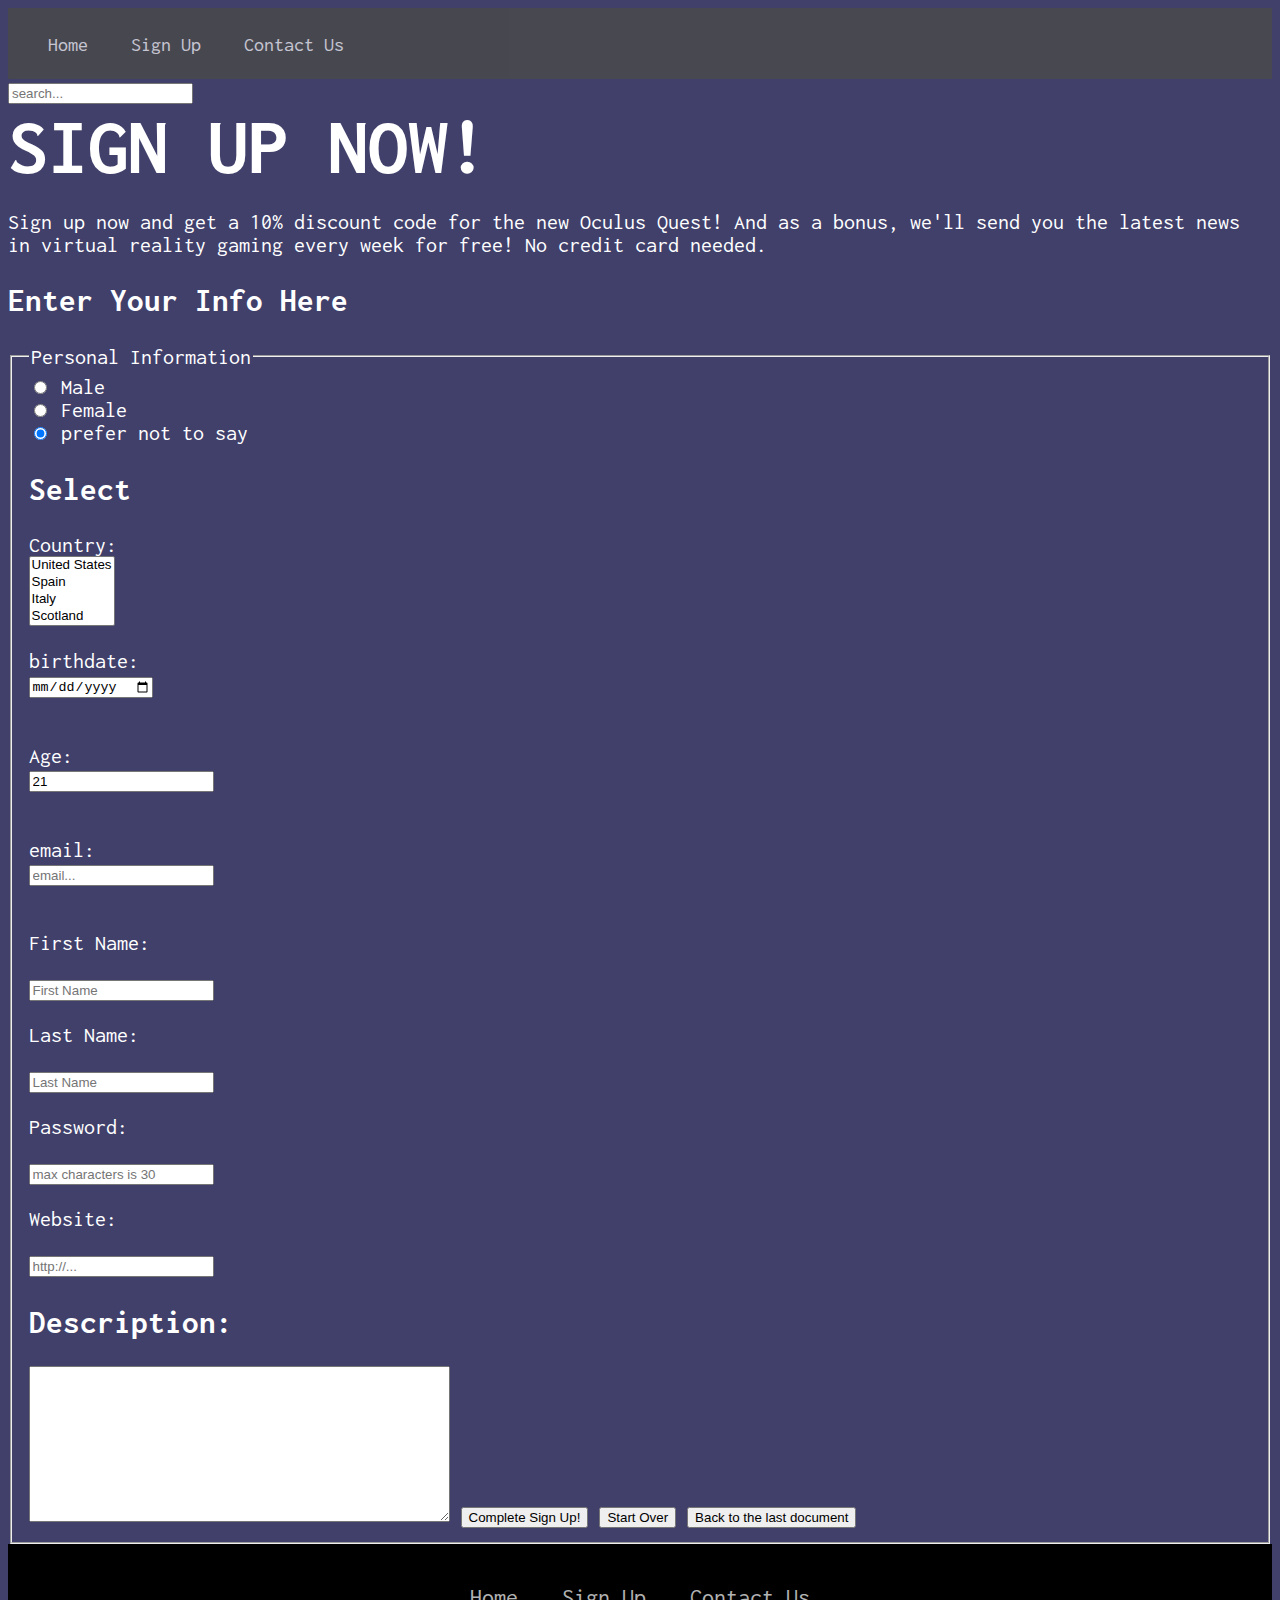
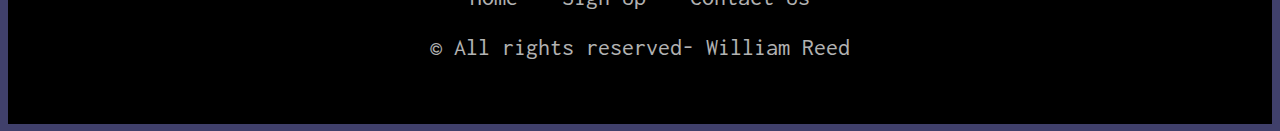
<file: signup.htm>
<!DOCTYPE html>
<html lang="en">
<head>
    <meta charset="UTF-8">
    <meta name="viewport" content="width=device-width, initial-scale=1.0">
    <meta http-equiv="X-UA-Compatible" content="ie=edge">
    <link href="https://fonts.googleapis.com/css?family=Inconsolata&display=swap" rel="stylesheet">
    <link rel="stylesheet" href="mystyle.css">
    <title>Sign Up</title>
</head>
<body>
    <div class="menu">
        <nav>
            <a href="Index.htm">Home</a>
            <a href="signup.htm">Sign Up</a>
            <a href="Contactus.htm">Contact Us</a>
        </nav>
    <input type="search" name="googlesearch" required placeholder="search..."><br>
    <H1>Sign Up Now!</H1>
    <p>Sign up now and get a 10% discount code for the new Oculus Quest! And as a bonus, we'll send you the latest news in virtual reality gaming every week for free! No credit card needed.</p>

    <h2>Enter Your Info Here</h2>
    <fieldset>

    <input class="checkmark" type="radio" name="radiobutton" value="male"> Male <br>
    <input class="checkmark" type="radio" name="radiobutton" value="female" checked> Female<br>
    <input class="checkmark" type="radio" name="radiobutton" value="prefer not to say" checked> prefer not to say<br>

    <h2>Select</h2>
    Country:<br>
    <select name="Country" size="4">
        <option value="USA"> United States</option>
        <option value="Spain">Spain</option>
        <option value="Italy">Italy</option>
        <option value="Scotland">Scotland</option>
    </select>
    <br>
    <br>
    birthdate:<br>
    <input type="date" name="bday"><br>
    <br>
    <br>
    Age:<br> 
    <input type="number" size="6" max="99" value="21"><br><br><br>
    email:<br>
    <input type="email" name="email" required placeholder="email..."><br>
    <br>
    
        <legend>Personal Information</legend>
        <p> <label for="fname"> First Name:</label> </p>
        <input type="text" name="fname" maxlength="30" required placeholder="First Name" required></label></p>
        <p> <label for="lname"> Last Name:</label> </p>
        <input type="text" name="fname" maxlength="30" required placeholder="Last Name" required></label></p>
        <p> <label for="password"> Password:</label> </p>
        <input type="text" name="fname" maxlength="30" required placeholder="max characters is 30" required></label></p>
        <p>Website: </p><input type="url" name="website" required placeholder="http://..." pattern="https">

        <h2>Description:</h2>
        <textarea name="bigtext" cols="50" rows="10" required placeholder="Please give us a brief description about you, and what you personally are looking for out of virtual reality.">
            
        </textarea>

        <input type="submit" class="btn btn-primary" value="Complete Sign Up!">
        <input type="reset" class="btn btn-primary" Value="Start Over">
        <input type="button" class="btn btn-primary" value="Back to the last document">

        
    
    </fieldset>

    <footer>
        <div class="menu">
            <nav class="footer-nav">
                <a href="Index.htm">Home</a>
                <a href="signup.htm">Sign Up</a>
                <a href="Contactus.htm">Contact Us</a>
    
    
                <p color="white"> &copy; All rights reserved- William Reed</p>
            </nav>
    </footer>


</body>
</html>
</file>
<file: mystyle.css>
body{
    font-family: 'Inconsolata', monospace;
    font-size:62.5%;
    background-color:rgb(64, 64, 107);
    color:white;
    
}

nav{
    background:rgb(75, 75, 69);
    padding:1.5rem;
    border-radius:.5%;
    opacity:.7;
}

nav a{
    font-size:20px;
    text-decoration:none;
    color:white;
    padding:1rem;
}

nav a:hover{
    color:orange;
}

h1{
    font-size:80px;
    text-transform:uppercase;
    margin:0px;
}

.site-header{
    background-image: url(sitebanner.jpg);
    background-size:cover;
    background-position:center;
    color:white;
}


.menu{
    font-size:22px;
}

.logo{
    background-position:center;
}

.titles{
    font-size:25px;
}

.header1{
    font-size:25px;
}

.paragraph{
    font-size:20px;
}

.section-location{
    font-size:38px;
}

.contact{
    margin:20px;
    border:5px;
    border-color:white;
}

table, th{
  border: 1px solid black;
  border-color:white;
  margin:15px;
  width:100px;
}
td{
    border:1px solid white;
    border-color:solid white;
    margin:15px;
    color:orange;
    width:100px;
}

.product{
    width:20rem;
}


footer{
    background-color:black;
    font:white;
    text-align:center;
    padding:1rem;
    
}

.footer-nav{
    font-size: 1.5rem;
    background:black;
    margin:0px;

}

.footer-nav a{
    font-size:1.5rem;
}

footer p{
    font-size:1.5rem;
}
</file>
